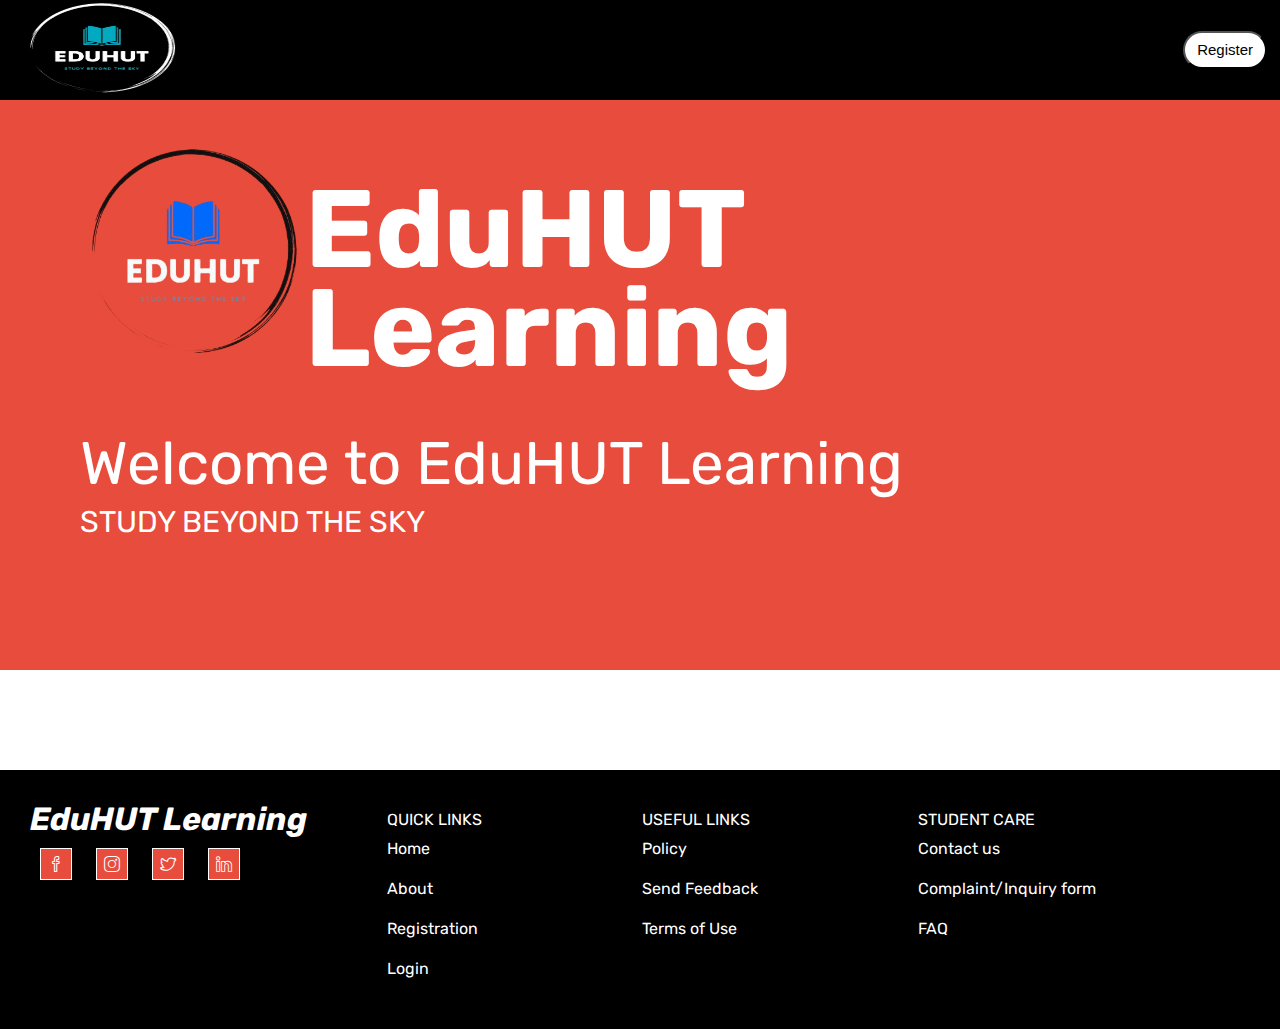
<file: index.html>
<!DOCTYPE html>
<html lang="en">

<head>
    <meta charset="UTF-8">
    <meta http-equiv="X-UA-Compatible" content="IE=edge">
    <meta name="viewport" content="width=device-width, initial-scale=1.0">
    <link rel="shortcut icon" type="x-icon" href="Logo.JPG">
    <title>EduHUT | Study Beyond The SKY</title>
    <link rel="stylesheet" type="text/css" href="style.css">
    <link rel="stylesheet" href="./assets/css/simple-line-icons.css">
    <link
        href="https://fonts.googleapis.com/css2?family=Lato:ital,wght@1,300&family=Roboto+Condensed:wght@300&family=Rubik&display=swap"
        rel="stylesheet">
</head>

<body>
    <div class="container">
        <header>
            <div class="header-left">
                <img src="Logo.JPG" alt="logos">
            </div>
            <div class="header-right">
                <button><a href="registration.html">Register</a></button>
            </div>
        </header>

        <div class="inner-container">
            <section class="main-section">
                <div class="section-inner-img">
                    <img src="Logo1.JPG" alt="logos">
                </div>
                <div class="heading">
                    <h1>EduHUT</h1>
                    <h1>Learning</h1>
                </div>
            </section>

            <section class="main-sub-section">
                <p class="para-1">Welcome to EduHUT Learning</p>
                <p class="para-2">Study Beyond The SKY</p>
            </section>
        </div>
        <div class="blank"></div>

        <footer>
            <div class="footer">
                <div class="div-1">
                    <h1><em>EduHUT Learning</em></h1>
                    <div class="icon">
                        <i class="icon-social-facebook"></i>
                        <a href=""></a>
                        <i class="icon-social-instagram"></i>
                        <a href="#"></a>
                        <i class="icon-social-twitter"></i>
                        <a href="#"></a>
                        <i class="icon-social-linkedin"></i>
                        <a href="#"></a>
                    </div>
                </div>

                <div class="footer-ql">
                    <p>QUICK LINKS</p>
                    <a href="home.html">Home</a>
                    <br>
                    <a href="about.html">About</a>
                    <br>
                    <a href="registration.html">Registration</a>
                    <br>
                    <a href="login.html">Login</a>
                    <br>
                </div>

                <div class="footer-ul">
                    <p>USEFUL LINKS</p>
                    <a href="#">Policy</a>
                    <br>
                    <a href="#">Send Feedback</a>
                    <br>
                    <a href="#">Terms of Use</a>
                </div>

                <div class="footer-care">
                    <p>STUDENT CARE</p>
                    <a href="#">Contact us</a>
                    <br>
                    <a href="#">Complaint/Inquiry form</a>
                    <br>
                    <a href="#">FAQ</a>
                    <br>
                </div>
            </div>
        </footer>
    </div>
</body>

</html>
</file>
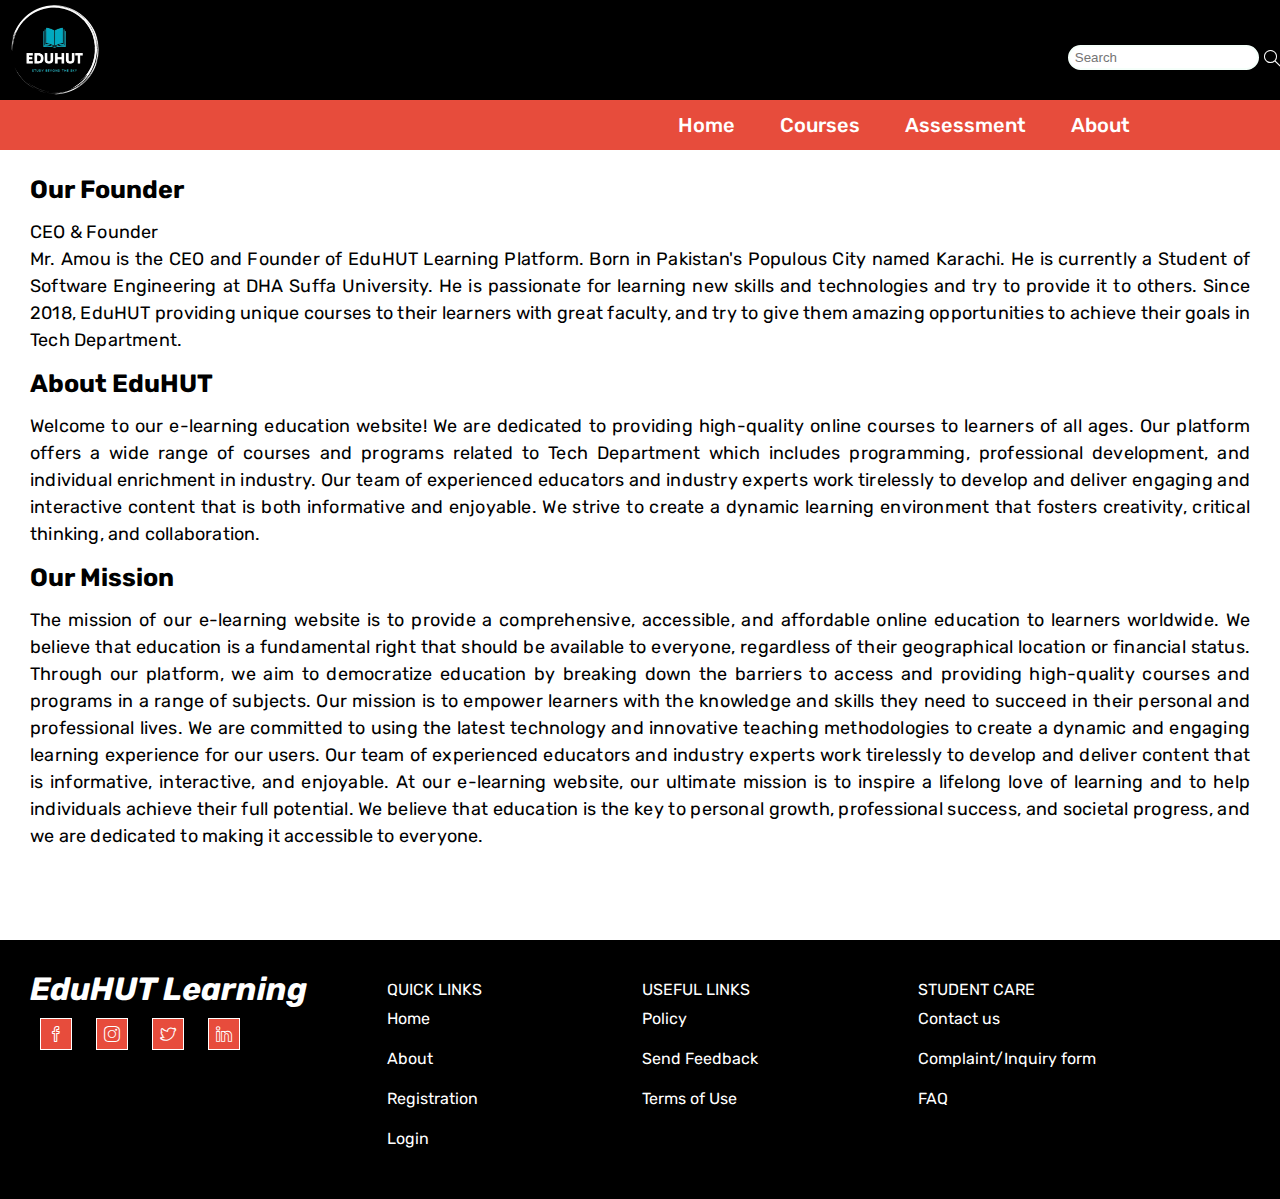
<file: about.html>
<!DOCTYPE html>
<html lang="en">

<head>
    <meta charset="UTF-8">
    <meta http-equiv="X-UA-Compatible" content="IE=edge">
    <meta name="viewport" content="width=device-width, initial-scale=1.0">
    <link rel="shortcut icon" type="x-icon" href="Logo.JPG">
    <title>About | EduHUT</title>
    <link rel="stylesheet" type="text/css" href="about.css">
    <link rel="stylesheet" href="./assets/css/simple-line-icons.css">
    <link
        href="https://fonts.googleapis.com/css2?family=Lato:ital,wght@1,300&family=Roboto+Condensed:wght@300&family=Rubik&display=swap"
        rel="stylesheet">
</head>

<body>
    <header>
        <img src="Logo.JPG" alt="Logo" width="180px" height="100px">
        <input type="text" placeholder="Search">
        <i class="icon-magnifier"></i>
    </header>

    <nav>
        <ul>
            <li>
                <a href="home.html">Home</a>
            </li>
            <li>
                <a href="home.html">Courses</a>
            </li>
            <li>
                <a href="assessment.html">Assessment</a>
            </li>
            <li>
                <a href="about.html">About</a>
            </li>
        </ul>
    </nav>

    <main>
        <div class="about">
            <h3 class="heading">Our Founder</h3>
            <p class="para">CEO & Founder <br> Mr. Amou is the CEO and Founder of EduHUT Learning Platform. Born in
                Pakistan's Populous City named Karachi. He is currently a Student of Software Engineering at DHA Suffa
                University. He is passionate for learning new skills and technologies and try to provide it to others.
                Since 2018, EduHUT providing unique courses to their learners with great faculty, and try to give them
                amazing opportunities to achieve their goals in Tech Department.</p>
            <h3 class="heading">About EduHUT</h3>
            <p class="para">
                Welcome to our e-learning education website! We are dedicated to providing high-quality online courses
                to learners of all ages. Our platform offers a wide range of courses and programs related to Tech
                Department which includes programming, professional development, and individual enrichment in industry.

                Our team of experienced educators and industry experts work tirelessly to develop and deliver engaging
                and interactive content that is both informative and enjoyable. We strive to create a dynamic learning
                environment that fosters creativity, critical thinking, and collaboration.
            </p>

            <h3 class="heading">Our Mission</h3>
            <p class="para">The mission of our e-learning website is to provide a comprehensive, accessible, and
                affordable online education to learners worldwide. We believe that education is a fundamental right that
                should be available to everyone, regardless of their geographical location or financial status.

                Through our platform, we aim to democratize education by breaking down the barriers to access and
                providing high-quality courses and programs in a range of subjects. Our mission is to empower learners
                with the knowledge and skills they need to succeed in their personal and professional lives.

                We are committed to using the latest technology and innovative teaching methodologies to create a
                dynamic and engaging learning experience for our users. Our team of experienced educators and industry
                experts work tirelessly to develop and deliver content that is informative, interactive, and enjoyable.

                At our e-learning website, our ultimate mission is to inspire a lifelong love of learning and to help
                individuals achieve their full potential. We believe that education is the key to personal growth,
                professional success, and societal progress, and we are dedicated to making it accessible to everyone.
            </p>
        </div>
    </main>

    </div>
    <div class="blank"></div>

    <footer>
        <div class="footer">
            <div class="div-1">
                <h1><em>EduHUT Learning</em></h1>
                <div class="icon">
                    <i class="icon-social-facebook"></i>
                    <a href=""></a>
                    <i class="icon-social-instagram"></i>
                    <a href="#"></a>
                    <i class="icon-social-twitter"></i>
                    <a href="#"></a>
                    <i class="icon-social-linkedin"></i>
                    <a href="#"></a>
                </div>
            </div>

            <div class="footer-ql">
                <p>QUICK LINKS</p>
                <a href="home.html">Home</a>
                <br>
                <a href="about.html">About</a>
                <br>
                <a href="registration.html">Registration</a>
                <br>
                <a href="login.html">Login</a>
                <br>
            </div>

            <div class="footer-ul">
                <p>USEFUL LINKS</p>
                <a href="#">Policy</a>
                <br>
                <a href="#">Send Feedback</a>
                <br>
                <a href="#">Terms of Use</a>
            </div>

            <div class="footer-care">
                <p>STUDENT CARE</p>
                <a href="#">Contact us</a>
                <br>
                <a href="#">Complaint/Inquiry form</a>
                <br>
                <a href="#">FAQ</a>
                <br>
            </div>
        </div>
    </footer>
</body>

</html>
</file>
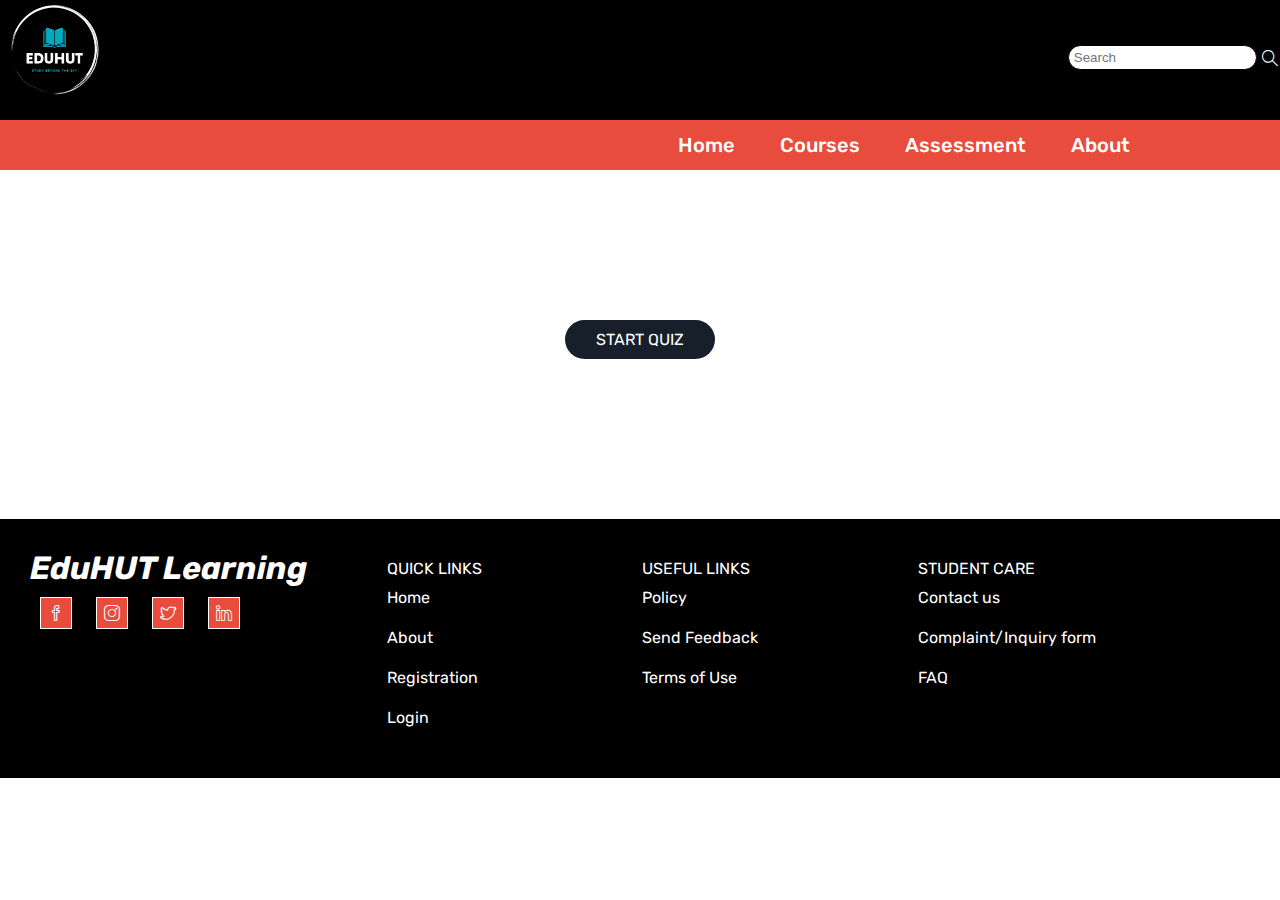
<file: assessment.html>
<!DOCTYPE html>
<html lang="en">

<head>
    <meta charset="UTF-8">
    <meta http-equiv="X-UA-Compatible" content="IE=edge">
    <meta name="viewport" content="width=device-width, initial-scale=1.0">
    <link rel="shortcut icon" type="x-icon" href="Logo.JPG">
    <title>Assessment | EduHUT</title>
    <link rel="stylesheet" type="text/css" href="assessment.css">
    <link rel="stylesheet" href="./assets/css/simple-line-icons.css">
    <link
        href="https://fonts.googleapis.com/css2?family=Lato:ital,wght@1,300&family=Roboto+Condensed:wght@300&family=Rubik&display=swap"
        rel="stylesheet">
</head>

<body>
    <header>
        <img src="Logo.JPG" alt="Logo" width="180px" height="100px">
        <input type="text" placeholder="Search">
        <i class="icon-magnifier"></i>
    </header>

    <nav>
        <ul>
            <li>
                <a href="home.html">Home</a>
            </li>
            <li>
                <a href="home.html">Courses</a>
            </li>
            <li>
                <a href="assessment.html">Assessment</a>
            </li>
            <li>
                <a href="about.html">About</a>
            </li>
        </ul>
    </nav>

    <div id="assessment">
        <div id="start">Start Quiz</div>

        <div id="guidelines">
            <h2 id="rules-heading">Rules and Regulations</h2>
            <p class="rules">1. You have to answer 10 questions.</p>
            <p class="rules">2. Each question carry 1 mark.</p>
            <p class="rules">3. Once you select your answer it can't be undone.</p>
            <p class="rules">4. You will get points on the basis of your answers.</p>
            <p class="rules">5. You can't exit from the quiz while you are playing.</p>

            <button id="attempt">Attempt Quiz</button>
        </div>

        <div id="quiz">
            <div id="header">
                <h6>EduHUT Learning Quiz</h6>
            </div>

            <h2 class="question">Question</h2>
            <input type="radio" name="answer" id="ans1" class="answer">
            <label for="ans1" id="option1">Option 1</label><br>


            <input type="radio" name="answer" id="ans2" class="answer">
            <label for="ans2" id="option2">Option 2</label><br>

            <input type="radio" name="answer" id="ans3" class="answer">
            <label for="ans3" id="option3">Option 3</label><br>

            <input type="radio" name="answer" id="ans4" class="answer">
            <label for="ans4" id="option4">Option 4</label><br>

            <button id="next">Next</button>
        </div>

        <div id="res">
            <div id="showScore" class="scoreArea"></div>
            <button id="playagain">Play Again</button>
        </div>
    </div>

    </div>
    <div class="blank"></div>

    <footer>
        <div class="footer">
            <div class="div-1">
                <h1><em>EduHUT Learning</em></h1>
                <div class="icon">
                    <i class="icon-social-facebook"></i>
                    <a href=""></a>
                    <i class="icon-social-instagram"></i>
                    <a href="#"></a>
                    <i class="icon-social-twitter"></i>
                    <a href="#"></a>
                    <i class="icon-social-linkedin"></i>
                    <a href="#"></a>
                </div>
            </div>

            <div class="footer-ql">
                <p>QUICK LINKS</p>
                <a href="home.html">Home</a>
                <br>
                <a href="about.html">About</a>
                <br>
                <a href="registration.html">Registration</a>
                <br>
                <a href="login.html">Login</a>
                <br>
            </div>

            <div class="footer-ul">
                <p>USEFUL LINKS</p>
                <a href="#">Policy</a>
                <br>
                <a href="#">Send Feedback</a>
                <br>
                <a href="#">Terms of Use</a>
            </div>

            <div class="footer-care">
                <p>STUDENT CARE</p>
                <a href="#">Contact us</a>
                <br>
                <a href="#">Complaint/Inquiry form</a>
                <br>
                <a href="#">FAQ</a>
                <br>
            </div>
        </div>
    </footer>
</body>
<script src="script.js"></script>

</html>
</file>
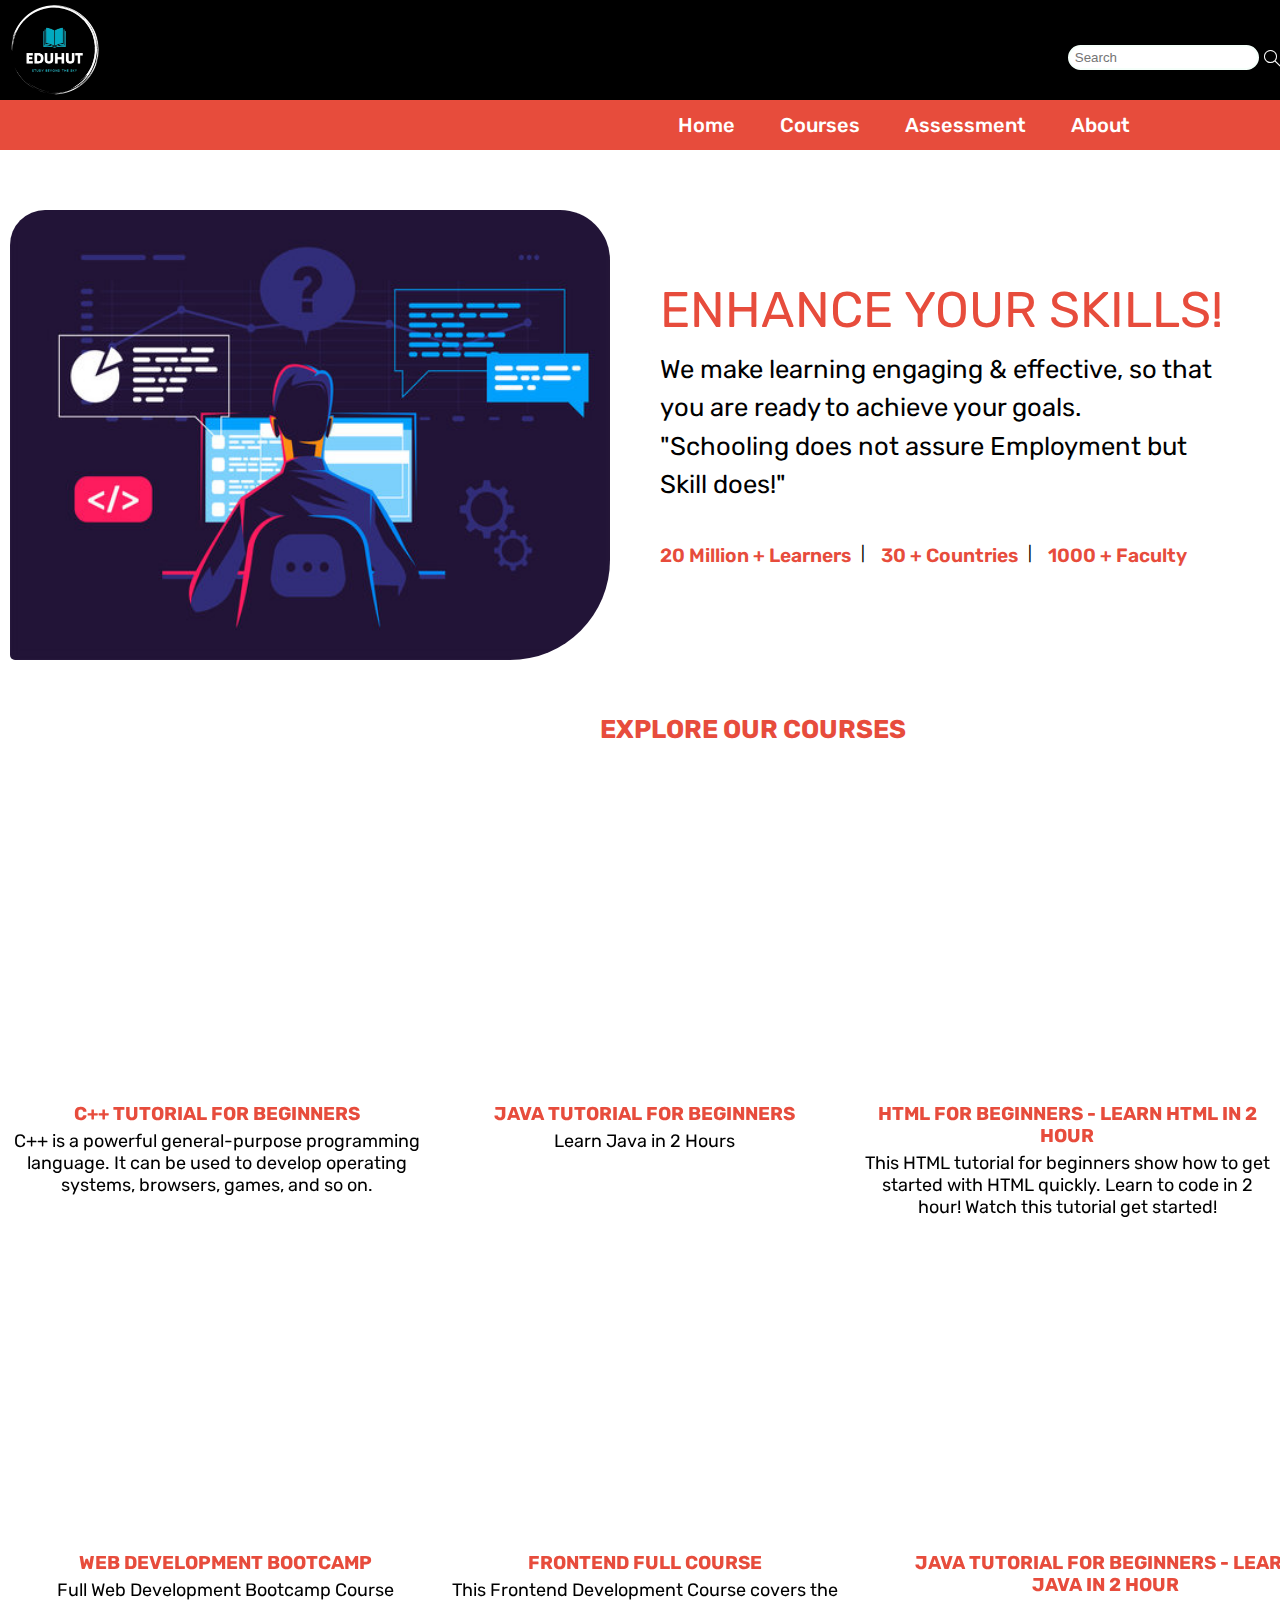
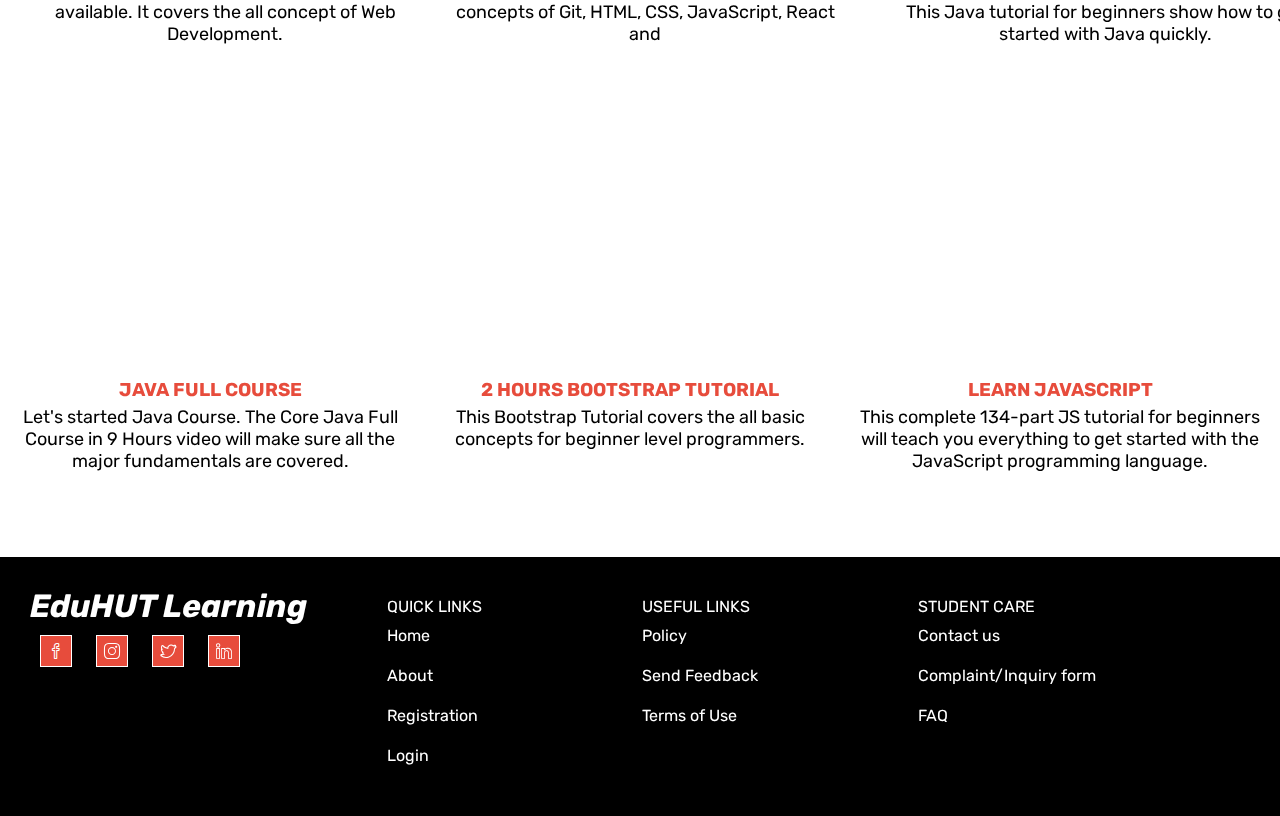
<file: home.html>
<!DOCTYPE html>
<html lang="en">

<head>
    <meta charset="UTF-8">
    <meta http-equiv="X-UA-Compatible" content="IE=edge">
    <meta name="viewport" content="width=device-width, initial-scale=1.0">
    <link rel="shortcut icon" type="x-icon" href="Logo.JPG">
    <title>Home | EduHUT</title>
    <link rel="stylesheet" type="text/css" href="home.css">
    <link rel="stylesheet" href="./assets/css/simple-line-icons.css">
    <link
        href="https://fonts.googleapis.com/css2?family=Lato:ital,wght@1,300&family=Roboto+Condensed:wght@300&family=Rubik&display=swap"
        rel="stylesheet">
</head>

<body>
    <header>
        <img src="Logo.JPG" alt="Logo" width="180px" height="100px">
        <input type="text" placeholder="Search">
        <i class="icon-magnifier"></i>
    </header>

    <nav>
        <ul>
            <li>
                <a href="home.html">Home</a>
            </li>
            <li>
                <a href="home.html">Courses</a>
            </li>
            <li>
                <a href="assessment.html">Assessment</a>
            </li>
            <li>
                <a href="about.html">About</a>
            </li>
        </ul>
    </nav>

    <main>
        <div id="div1">
            <div id="col-left">
                <img src="study.JPG" alt="study" width="600px" height="450px">
            </div>
            <div id="col-right">
                <p id="line">Enhance Your Skills!</p>
                <p id="para">We make learning engaging & effective, so that you are ready to achieve your goals. <br>
                    "Schooling does not assure Employment but Skill does!"
                </p>
                <div id="feature-data">
                    <p class="featured">20 Million + Learners</p>
                    <p style="padding: 0 10px;">|</p>
                    <p class="featured" style="padding-left: 6px;">30 + Countries</p>
                    <p style="padding: 0 10px;">|</p>
                    <p class="featured" style="padding-left: 6px;">1000 + Faculty</p>
                </div>
            </div>
        </div>

        <p id="course-heading">Explore our Courses</p>

        <div class="row">
            <article class="col">
                <a href="#">
                    <iframe width="400" height="300" src="https://www.youtube.com/embed/vLnPwxZdW4Y"
                        title="YouTube video player" frameborder="0"
                        allow="accelerometer; autoplay; clipboard-write; encrypted-media; gyroscope; picture-in-picture; web-share"
                        allowfullscreen></iframe>

                </a>
                <h3>
                    <a href="#">C++ Tutorial for Beginners</a>
                </h3>
                <p>C++ is a powerful general-purpose programming language. It can be used to develop operating systems,
                    browsers, games, and so on.</p>
            </article>
            <article class="col">
                <a href="#">
                    <iframe width="400" height="300" src="https://www.youtube.com/embed/UmnCZ7-9yDY"
                        title="YouTube video player" frameborder="0"
                        allow="accelerometer; autoplay; clipboard-write; encrypted-media; gyroscope; picture-in-picture; web-share"
                        allowfullscreen></iframe>
                </a>
                <h3>
                    <a href="#">Java Tutorial for Beginners</a>
                </h3>
                <p>Learn Java in 2 Hours
                </p>
            </article>

            <article class="col">
                <a href="#">
                    <iframe width="400" height="300" src="https://www.youtube.com/embed/HcOc7P5BMi4"
                        title="YouTube video player" frameborder="0"
                        allow="accelerometer; autoplay; clipboard-write; encrypted-media; gyroscope; picture-in-picture; web-share"
                        allowfullscreen></iframe>

                </a>
                <h3>
                    <a href="#">HTML for Beginners - Learn HTML in 2 Hour</a>
                </h3>
                <p>This HTML tutorial for beginners show how to get started with HTML quickly. Learn to code in 2 hour!
                    Watch this tutorial get started! </p>
            </article>
        </div>

        <div class="row">
            <article class="col" style="margin-left: 15px;">
                <a href="#">
                    <iframe width="400" height="300" src="https://www.youtube.com/embed/zJSY8tbf_ys"
                        title="YouTube video player" frameborder="0"
                        allow="accelerometer; autoplay; clipboard-write; encrypted-media; gyroscope; picture-in-picture; web-share"
                        allowfullscreen></iframe>

                </a>
                <h3>
                    <a href="#">Web Development Bootcamp</a>
                </h3>
                <p>Full Web Development Bootcamp Course available. It covers the all concept of Web Development.</p>
            </article>
            <article class="col" style="margin-right: 40px;">
                <a href="#">
                    <iframe width="400" height="300" src="https://www.youtube.com/embed/Q8NPQ2RgWyg"
                        title="YouTube video player" frameborder="0"
                        allow="accelerometer; autoplay; clipboard-write; encrypted-media; gyroscope; picture-in-picture; web-share"
                        allowfullscreen></iframe>
                </a>
                <h3>
                    <a href="#">Frontend Full Course</a>
                </h3>
                <p>This Frontend Development Course covers the concepts of Git, HTML, CSS, JavaScript, React and
                </p>
            </article>

            <article class="col" style="margin-right: 65px;">
                <a href="#">
                    <iframe width="400" height="300" src="https://www.youtube.com/embed/eIrMbAQSU34"
                        title="YouTube video player" frameborder="0"
                        allow="accelerometer; autoplay; clipboard-write; encrypted-media; gyroscope; picture-in-picture; web-share"
                        allowfullscreen></iframe>

                </a>
                <h3>
                    <a href="#">Java Tutorial for Beginners - Learn Java in 2 Hour</a>
                </h3>
                <p>This Java tutorial for beginners show how to get started with Java quickly.</p>
            </article>
        </div>

        <div class="row">
            <article class="col">
                <a href="#">
                    <iframe width="400" height="300" src="https://www.youtube.com/embed/grEKMHGYyns"
                        title="YouTube video player" frameborder="0"
                        allow="accelerometer; autoplay; clipboard-write; encrypted-media; gyroscope; picture-in-picture; web-share"
                        allowfullscreen></iframe>

                </a>
                <h3>
                    <a href="#">Java Full Course</a>
                </h3>
                <p>Let's started Java Course. The Core Java Full Course in 9 Hours video will make sure all the major
                    fundamentals are covered.</p>
            </article>
            <article class="col">
                <a href="#">
                    <iframe width="400" height="300" src="https://www.youtube.com/embed/vpAJ0s5S2t0"
                        title="YouTube video player" frameborder="0"
                        allow="accelerometer; autoplay; clipboard-write; encrypted-media; gyroscope; picture-in-picture; web-share"
                        allowfullscreen></iframe>
                </a>
                <h3>
                    <a href="#">2 Hours BootStrap Tutorial</a>
                </h3>
                <p>This Bootstrap Tutorial covers the all basic concepts for beginner level programmers.</p>
            </article>

            <article class="col">
                <a href="#">
                    <iframe width="400" height="300" src="https://www.youtube.com/embed/PkZNo7MFNFg"
                        title="YouTube video player" frameborder="0"
                        allow="accelerometer; autoplay; clipboard-write; encrypted-media; gyroscope; picture-in-picture; web-share"
                        allowfullscreen></iframe>

                </a>
                <h3>
                    <a href="#">Learn JavaScript</a>
                </h3>
                <p>This complete 134-part JS tutorial for beginners will teach you everything to get started with the
                    JavaScript programming language.
                </p>
            </article>
        </div>
    </main>

    </div>
    <div class="blank"></div>

    <footer>
        <div class="footer">
            <div class="div-1">
                <h1><em>EduHUT Learning</em></h1>
                <div class="icon">
                    <i class="icon-social-facebook"></i>
                    <a href=""></a>
                    <i class="icon-social-instagram"></i>
                    <a href="#"></a>
                    <i class="icon-social-twitter"></i>
                    <a href="#"></a>
                    <i class="icon-social-linkedin"></i>
                    <a href="#"></a>
                </div>
            </div>

            <div class="footer-ql">
                <p>QUICK LINKS</p>
                <a href="home.html">Home</a>
                <br>
                <a href="about.html">About</a>
                <br>
                <a href="registration.html">Registration</a>
                <br>
                <a href="login.html">Login</a>
                <br>
            </div>

            <div class="footer-ul">
                <p>USEFUL LINKS</p>
                <a href="#">Policy</a>
                <br>
                <a href="#">Send Feedback</a>
                <br>
                <a href="#">Terms of Use</a>
            </div>

            <div class="footer-care">
                <p>STUDENT CARE</p>
                <a href="#">Contact us</a>
                <br>
                <a href="#">Complaint/Inquiry form</a>
                <br>
                <a href="#">FAQ</a>
                <br>
            </div>
        </div>
    </footer>
</body>

</html>
</file>
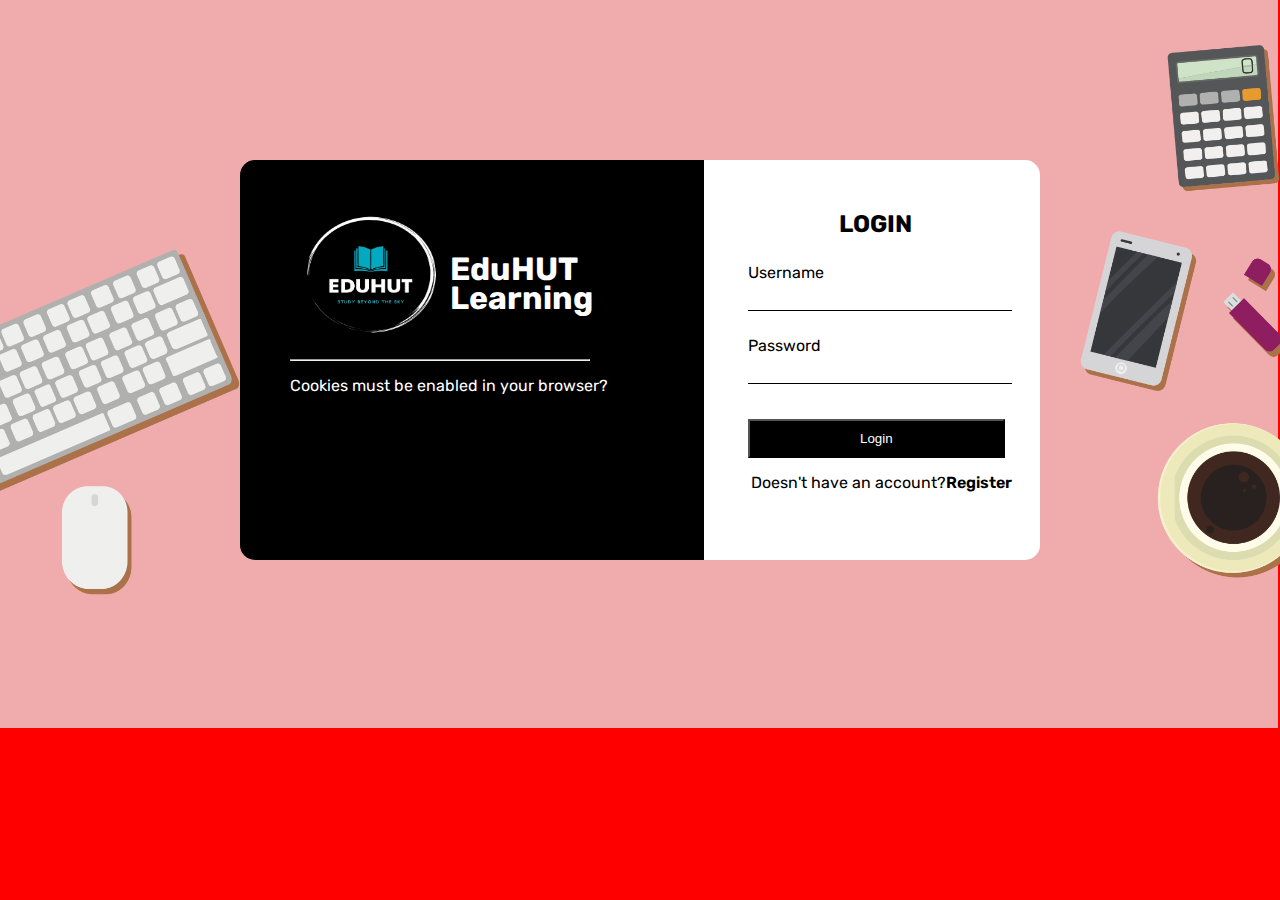
<file: login.html>
<!DOCTYPE html>
<html lang="en">

<head>
    <meta charset="UTF-8">
    <meta http-equiv="X-UA-Compatible" content="IE=edge">
    <meta name="viewport" content="width=device-width, initial-scale=1.0">
    <link rel="shortcut icon" type="x-icon" href="Logo.JPG">
    <title>EduHUT | Login</title>
    <link rel="stylesheet" type="text/css" href="login.css">
    <link
        href="https://fonts.googleapis.com/css2?family=Lato:ital,wght@1,300&family=Roboto+Condensed:wght@300&family=Rubik&display=swap"
        rel="stylesheet">
</head>

<body>
    <div id="container">
        <div id="left-container">
            <section>
                <div>
                    <img src="Logo.JPG" alt="Logo" width="160px" height="130px">
                </div>
                <div id="web-name">
                    <h1>EduHUT</h1>
                    <h1>Learning</h1>
                </div>
            </section>
            <hr>

            <p>Cookies must be enabled in your browser?</p>
        </div>

        <div id="container2">
            <h2 class="login-heading">Login</h2>

            <form>

                <div class="login-user-box">
                    <label>Username</label><br>
                    <input type="text" name="" required=""><br>
                </div>

                <div class="login-user-box">
                    <label>Password</label><br>
                    <input type="password" name="" required=""><br>
                </div>

                <button><a href="home.html">Login</a></button>

                <div id="sub-div">
                    <p>Doesn't have an account?</p>
                    <a href="registration.html"> Register</a>
                </div>
            </form>
        </div>
    </div>

</body>

</html>
</file>
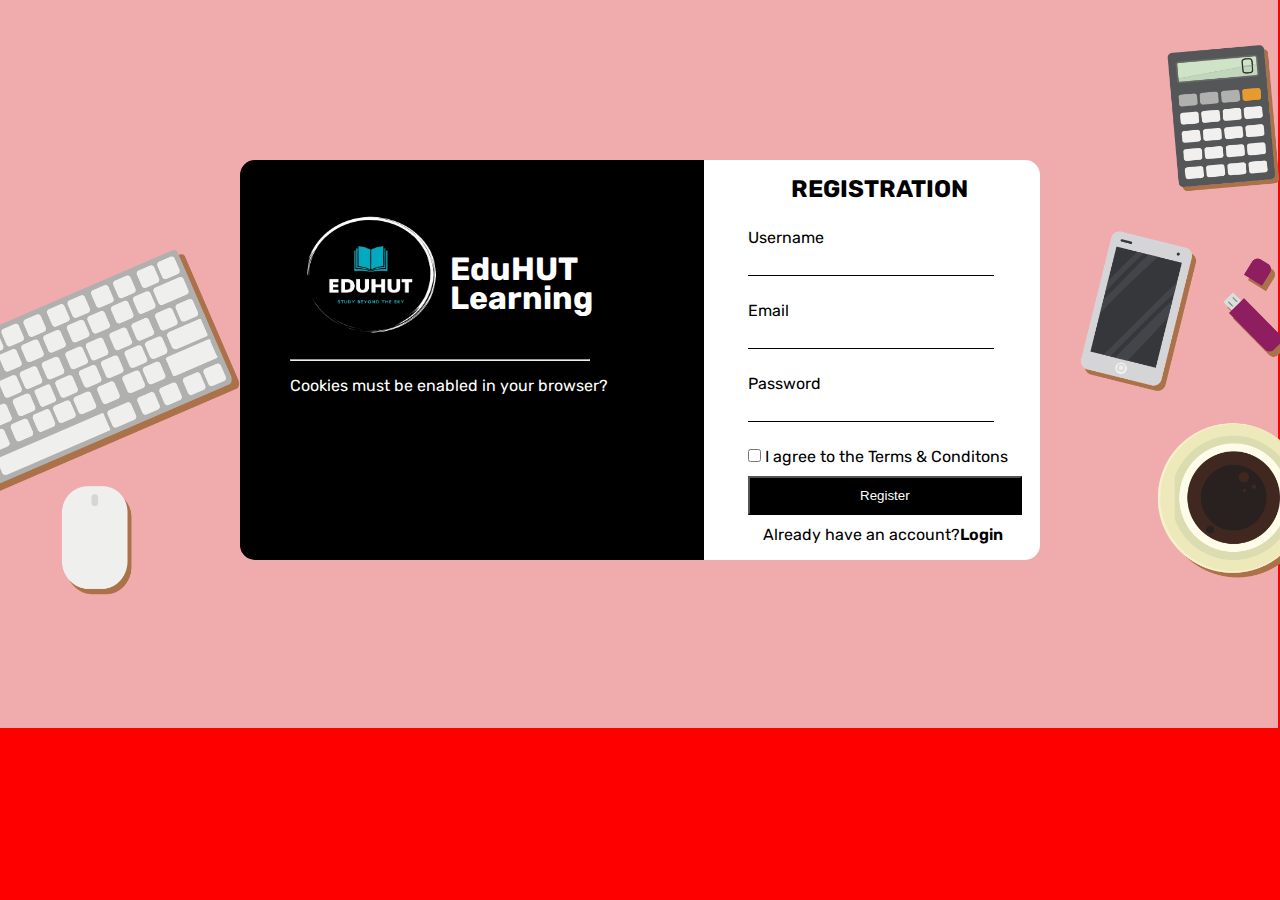
<file: registration.html>
<!DOCTYPE html>
<html lang="en">

<head>
    <meta charset="UTF-8">
    <meta http-equiv="X-UA-Compatible" content="IE=edge">
    <meta name="viewport" content="width=device-width, initial-scale=1.0">
    <link rel="shortcut icon" type="x-icon" href="Logo.JPG">
    <title>EduHUT | Registration</title>
    <link rel="stylesheet" type="text/css" href="registration.css">
    <link
        href="https://fonts.googleapis.com/css2?family=Lato:ital,wght@1,300&family=Roboto+Condensed:wght@300&family=Rubik&display=swap"
        rel="stylesheet">
</head>

<body>
    <div id="container">
        <div id="left-container">
            <section>
                <div>
                    <img src="Logo.JPG" alt="Logo" width="160px" height="130px">
                </div>
                <div id="web-name">
                    <h1>EduHUT</h1>
                    <h1>Learning</h1>
                </div>
            </section>
            <hr>

            <p>Cookies must be enabled in your browser?</p>
        </div>

        <div id="container2">
            <h2 class="reg-heading">Registration</h2>

            <form id="form">

                <div class="reg-user-box">
                    <label>Username</label><br>
                    <input type="text" name="" required=""><br>
                </div>

                <div class="reg-user-box">
                    <label for="Email">Email</label><br>
                    <input type="email" id="Email" name="" required=""><br>
                </div>

                <div class="reg-user-box">
                    <label for="Pass">Password</label><br>
                    <input type="password" id="Pass" name="" required=""><br>
                </div>

                <input type="checkbox" id="agree" required="" name="T&C">
                <label for="agree">I agree to the Terms & Conditons</label><br>

                <button id="register" class="reg-btn">Register</button>

                <div id="sub-div">
                    <p>Already have an account?</p>
                    <a href="login.html"> Login</a>
                </div>
            </form>
        </div>
    </div>

    <div id="subcontainer">
        <p>Your Registration has successfully completed!</p>
        <button id="okbtn">OK</button>
    </div>
</body>
<script>
    let register = document.querySelector("#register");
    let okbtn = document.querySelector("#okbtn");

    register.addEventListener("click", () => {
        container.style.display = "none";
        subcontainer.style.display = "block";
    });

    okbtn.addEventListener("click", () => {
        subcontainer.style.display = "none";
        container.style.display = "flex";
    });
</script>

</html>
</file>
<file: style.css>
* {
	margin: 0;
	padding: 0;
	box-sizing: border-box;
	scroll-behavior: smooth;
}

body {
	width: 100%;
	font-family: 'Lato', sans-serif;
	font-family: 'Roboto Condensed', sans-serif;
	font-family: 'Rubik', sans-serif;
}

header {
	width: 100%;
	max-height: 100px;
	background-color: black;
	display: flex;
	justify-content: space-between;
	align-items: center;
	padding: 5px;
	position: fixed;
	top: 0;
}

.header-left img {
	width: 180px;
	height: 100px;
	margin: 6px;
}

.header-right button {
	border-radius: 20px;
	margin: 8px;
	font-weight: 400;
	background-color: white;
	cursor: pointer;
	text-align: center;
	vertical-align: middle;
	display: inline-block;
	padding: 0.375rem 0.75rem;
	font-size: .9375rem;
	line-height: 1.5;
}

.header-right button:hover {
	background-color: #E74C3C;
	color: white;
}

.header-right button a {
	text-decoration: none;
	color: black;
}

.inner-container {
	width: 100%;
	padding: 80px;
	background-color: #E74C3C;
	max-height: auto;
}

.inner-container .main-section {
	max-width: 960px;
	display: flex;
	margin-top: 60px;
}

.section-inner-img img {
	width: 225px;
	height: 225px;
	background-color: #E74C3C;
	border-radius: 20px;
}

.main-section .heading {
	line-height: 0.9;
	color: #fff;
	font-weight: 700;
	font-size: 55px;
	user-select: none;
	margin-top: 40px;
}

.inner-container .main-sub-section {
	max-width: 960px;
	margin: 50px 0;
	user-select: none;
}

.inner-container .main-sub-section .para-1 {
	font-size: 60px;
	color: #fff;
	user-select: none;
}

.inner-container .main-sub-section .para-2 {
	text-transform: uppercase;
	color: #fff;
	font-size: 30px;
	padding-top: 5px;
	user-select: none;
}

.blank {
	background-color: white;
	width: 100%;
	height: 100px;
}

.footer {
	max-width: 100%;
	background-color: black;
	padding: 30px;
	display: flex;
}

.footer h1 {
	color: white;
}

.footer p {
	color: white;
}

.icon i {
	display: inline-block;
	margin: 10px 10px;
	position: relative;
	border: 1px solid white;
	border-collapse: collapse;
	padding: 7px;
	color: white;
	background-color: #E74C3C;
	cursor: pointer;
}

.footer-ql {
	float: left;
	align-items: center;
	margin: 10px 80px;
}

.footer-ql a {
	line-height: 2.5;
	color: white;
	text-decoration: none;
}

.footer-ul {
	float: left;
	align-items: center;
	margin: 10px 80px;
}

.footer-ul a {
	line-height: 2.5;
	color: white;
	text-decoration: none;
}

.footer-care {
	float: left;
	align-items: center;
	margin: 10px 80px;
}

.footer-care a {
	line-height: 2.5;
	color: white;
	text-decoration: none;
}
</file>
<file: assets/css/simple-line-icons.css>
@font-face {
  font-family: 'simple-line-icons';
  src: url('../fonts/Simple-Line-Icons.eot?v=2.4.0');
  src: url('../fonts/Simple-Line-Icons.eot?v=2.4.0#iefix') format('embedded-opentype'), url('../fonts/Simple-Line-Icons.woff2?v=2.4.0') format('woff2'), url('../fonts/Simple-Line-Icons.ttf?v=2.4.0') format('truetype'), url('../fonts/Simple-Line-Icons.woff?v=2.4.0') format('woff'), url('../fonts/Simple-Line-Icons.svg?v=2.4.0#simple-line-icons') format('svg');
  font-weight: normal;
  font-style: normal;
}
/*
 Use the following CSS code if you want to have a class per icon.
 Instead of a list of all class selectors, you can use the generic [class*="icon-"] selector, but it's slower:
*/
.icon-user,
.icon-people,
.icon-user-female,
.icon-user-follow,
.icon-user-following,
.icon-user-unfollow,
.icon-login,
.icon-logout,
.icon-emotsmile,
.icon-phone,
.icon-call-end,
.icon-call-in,
.icon-call-out,
.icon-map,
.icon-location-pin,
.icon-direction,
.icon-directions,
.icon-compass,
.icon-layers,
.icon-menu,
.icon-list,
.icon-options-vertical,
.icon-options,
.icon-arrow-down,
.icon-arrow-left,
.icon-arrow-right,
.icon-arrow-up,
.icon-arrow-up-circle,
.icon-arrow-left-circle,
.icon-arrow-right-circle,
.icon-arrow-down-circle,
.icon-check,
.icon-clock,
.icon-plus,
.icon-minus,
.icon-close,
.icon-event,
.icon-exclamation,
.icon-organization,
.icon-trophy,
.icon-screen-smartphone,
.icon-screen-desktop,
.icon-plane,
.icon-notebook,
.icon-mustache,
.icon-mouse,
.icon-magnet,
.icon-energy,
.icon-disc,
.icon-cursor,
.icon-cursor-move,
.icon-crop,
.icon-chemistry,
.icon-speedometer,
.icon-shield,
.icon-screen-tablet,
.icon-magic-wand,
.icon-hourglass,
.icon-graduation,
.icon-ghost,
.icon-game-controller,
.icon-fire,
.icon-eyeglass,
.icon-envelope-open,
.icon-envelope-letter,
.icon-bell,
.icon-badge,
.icon-anchor,
.icon-wallet,
.icon-vector,
.icon-speech,
.icon-puzzle,
.icon-printer,
.icon-present,
.icon-playlist,
.icon-pin,
.icon-picture,
.icon-handbag,
.icon-globe-alt,
.icon-globe,
.icon-folder-alt,
.icon-folder,
.icon-film,
.icon-feed,
.icon-drop,
.icon-drawer,
.icon-docs,
.icon-doc,
.icon-diamond,
.icon-cup,
.icon-calculator,
.icon-bubbles,
.icon-briefcase,
.icon-book-open,
.icon-basket-loaded,
.icon-basket,
.icon-bag,
.icon-action-undo,
.icon-action-redo,
.icon-wrench,
.icon-umbrella,
.icon-trash,
.icon-tag,
.icon-support,
.icon-frame,
.icon-size-fullscreen,
.icon-size-actual,
.icon-shuffle,
.icon-share-alt,
.icon-share,
.icon-rocket,
.icon-question,
.icon-pie-chart,
.icon-pencil,
.icon-note,
.icon-loop,
.icon-home,
.icon-grid,
.icon-graph,
.icon-microphone,
.icon-music-tone-alt,
.icon-music-tone,
.icon-earphones-alt,
.icon-earphones,
.icon-equalizer,
.icon-like,
.icon-dislike,
.icon-control-start,
.icon-control-rewind,
.icon-control-play,
.icon-control-pause,
.icon-control-forward,
.icon-control-end,
.icon-volume-1,
.icon-volume-2,
.icon-volume-off,
.icon-calendar,
.icon-bulb,
.icon-chart,
.icon-ban,
.icon-bubble,
.icon-camrecorder,
.icon-camera,
.icon-cloud-download,
.icon-cloud-upload,
.icon-envelope,
.icon-eye,
.icon-flag,
.icon-heart,
.icon-info,
.icon-key,
.icon-link,
.icon-lock,
.icon-lock-open,
.icon-magnifier,
.icon-magnifier-add,
.icon-magnifier-remove,
.icon-paper-clip,
.icon-paper-plane,
.icon-power,
.icon-refresh,
.icon-reload,
.icon-settings,
.icon-star,
.icon-symbol-female,
.icon-symbol-male,
.icon-target,
.icon-credit-card,
.icon-paypal,
.icon-social-tumblr,
.icon-social-twitter,
.icon-social-facebook,
.icon-social-instagram,
.icon-social-linkedin,
.icon-social-pinterest,
.icon-social-github,
.icon-social-google,
.icon-social-reddit,
.icon-social-skype,
.icon-social-dribbble,
.icon-social-behance,
.icon-social-foursqare,
.icon-social-soundcloud,
.icon-social-spotify,
.icon-social-stumbleupon,
.icon-social-youtube,
.icon-social-dropbox,
.icon-social-vkontakte,
.icon-social-steam {
  font-family: 'simple-line-icons';
  speak: none;
  font-style: normal;
  font-weight: normal;
  font-variant: normal;
  text-transform: none;
  line-height: 1;
  /* Better Font Rendering =========== */
  -webkit-font-smoothing: antialiased;
  -moz-osx-font-smoothing: grayscale;
}
.icon-user:before {
  content: "\e005";
}
.icon-people:before {
  content: "\e001";
}
.icon-user-female:before {
  content: "\e000";
}
.icon-user-follow:before {
  content: "\e002";
}
.icon-user-following:before {
  content: "\e003";
}
.icon-user-unfollow:before {
  content: "\e004";
}
.icon-login:before {
  content: "\e066";
}
.icon-logout:before {
  content: "\e065";
}
.icon-emotsmile:before {
  content: "\e021";
}
.icon-phone:before {
  content: "\e600";
}
.icon-call-end:before {
  content: "\e048";
}
.icon-call-in:before {
  content: "\e047";
}
.icon-call-out:before {
  content: "\e046";
}
.icon-map:before {
  content: "\e033";
}
.icon-location-pin:before {
  content: "\e096";
}
.icon-direction:before {
  content: "\e042";
}
.icon-directions:before {
  content: "\e041";
}
.icon-compass:before {
  content: "\e045";
}
.icon-layers:before {
  content: "\e034";
}
.icon-menu:before {
  content: "\e601";
}
.icon-list:before {
  content: "\e067";
}
.icon-options-vertical:before {
  content: "\e602";
}
.icon-options:before {
  content: "\e603";
}
.icon-arrow-down:before {
  content: "\e604";
}
.icon-arrow-left:before {
  content: "\e605";
}
.icon-arrow-right:before {
  content: "\e606";
}
.icon-arrow-up:before {
  content: "\e607";
}
.icon-arrow-up-circle:before {
  content: "\e078";
}
.icon-arrow-left-circle:before {
  content: "\e07a";
}
.icon-arrow-right-circle:before {
  content: "\e079";
}
.icon-arrow-down-circle:before {
  content: "\e07b";
}
.icon-check:before {
  content: "\e080";
}
.icon-clock:before {
  content: "\e081";
}
.icon-plus:before {
  content: "\e095";
}
.icon-minus:before {
  content: "\e615";
}
.icon-close:before {
  content: "\e082";
}
.icon-event:before {
  content: "\e619";
}
.icon-exclamation:before {
  content: "\e617";
}
.icon-organization:before {
  content: "\e616";
}
.icon-trophy:before {
  content: "\e006";
}
.icon-screen-smartphone:before {
  content: "\e010";
}
.icon-screen-desktop:before {
  content: "\e011";
}
.icon-plane:before {
  content: "\e012";
}
.icon-notebook:before {
  content: "\e013";
}
.icon-mustache:before {
  content: "\e014";
}
.icon-mouse:before {
  content: "\e015";
}
.icon-magnet:before {
  content: "\e016";
}
.icon-energy:before {
  content: "\e020";
}
.icon-disc:before {
  content: "\e022";
}
.icon-cursor:before {
  content: "\e06e";
}
.icon-cursor-move:before {
  content: "\e023";
}
.icon-crop:before {
  content: "\e024";
}
.icon-chemistry:before {
  content: "\e026";
}
.icon-speedometer:before {
  content: "\e007";
}
.icon-shield:before {
  content: "\e00e";
}
.icon-screen-tablet:before {
  content: "\e00f";
}
.icon-magic-wand:before {
  content: "\e017";
}
.icon-hourglass:before {
  content: "\e018";
}
.icon-graduation:before {
  content: "\e019";
}
.icon-ghost:before {
  content: "\e01a";
}
.icon-game-controller:before {
  content: "\e01b";
}
.icon-fire:before {
  content: "\e01c";
}
.icon-eyeglass:before {
  content: "\e01d";
}
.icon-envelope-open:before {
  content: "\e01e";
}
.icon-envelope-letter:before {
  content: "\e01f";
}
.icon-bell:before {
  content: "\e027";
}
.icon-badge:before {
  content: "\e028";
}
.icon-anchor:before {
  content: "\e029";
}
.icon-wallet:before {
  content: "\e02a";
}
.icon-vector:before {
  content: "\e02b";
}
.icon-speech:before {
  content: "\e02c";
}
.icon-puzzle:before {
  content: "\e02d";
}
.icon-printer:before {
  content: "\e02e";
}
.icon-present:before {
  content: "\e02f";
}
.icon-playlist:before {
  content: "\e030";
}
.icon-pin:before {
  content: "\e031";
}
.icon-picture:before {
  content: "\e032";
}
.icon-handbag:before {
  content: "\e035";
}
.icon-globe-alt:before {
  content: "\e036";
}
.icon-globe:before {
  content: "\e037";
}
.icon-folder-alt:before {
  content: "\e039";
}
.icon-folder:before {
  content: "\e089";
}
.icon-film:before {
  content: "\e03a";
}
.icon-feed:before {
  content: "\e03b";
}
.icon-drop:before {
  content: "\e03e";
}
.icon-drawer:before {
  content: "\e03f";
}
.icon-docs:before {
  content: "\e040";
}
.icon-doc:before {
  content: "\e085";
}
.icon-diamond:before {
  content: "\e043";
}
.icon-cup:before {
  content: "\e044";
}
.icon-calculator:before {
  content: "\e049";
}
.icon-bubbles:before {
  content: "\e04a";
}
.icon-briefcase:before {
  content: "\e04b";
}
.icon-book-open:before {
  content: "\e04c";
}
.icon-basket-loaded:before {
  content: "\e04d";
}
.icon-basket:before {
  content: "\e04e";
}
.icon-bag:before {
  content: "\e04f";
}
.icon-action-undo:before {
  content: "\e050";
}
.icon-action-redo:before {
  content: "\e051";
}
.icon-wrench:before {
  content: "\e052";
}
.icon-umbrella:before {
  content: "\e053";
}
.icon-trash:before {
  content: "\e054";
}
.icon-tag:before {
  content: "\e055";
}
.icon-support:before {
  content: "\e056";
}
.icon-frame:before {
  content: "\e038";
}
.icon-size-fullscreen:before {
  content: "\e057";
}
.icon-size-actual:before {
  content: "\e058";
}
.icon-shuffle:before {
  content: "\e059";
}
.icon-share-alt:before {
  content: "\e05a";
}
.icon-share:before {
  content: "\e05b";
}
.icon-rocket:before {
  content: "\e05c";
}
.icon-question:before {
  content: "\e05d";
}
.icon-pie-chart:before {
  content: "\e05e";
}
.icon-pencil:before {
  content: "\e05f";
}
.icon-note:before {
  content: "\e060";
}
.icon-loop:before {
  content: "\e064";
}
.icon-home:before {
  content: "\e069";
}
.icon-grid:before {
  content: "\e06a";
}
.icon-graph:before {
  content: "\e06b";
}
.icon-microphone:before {
  content: "\e063";
}
.icon-music-tone-alt:before {
  content: "\e061";
}
.icon-music-tone:before {
  content: "\e062";
}
.icon-earphones-alt:before {
  content: "\e03c";
}
.icon-earphones:before {
  content: "\e03d";
}
.icon-equalizer:before {
  content: "\e06c";
}
.icon-like:before {
  content: "\e068";
}
.icon-dislike:before {
  content: "\e06d";
}
.icon-control-start:before {
  content: "\e06f";
}
.icon-control-rewind:before {
  content: "\e070";
}
.icon-control-play:before {
  content: "\e071";
}
.icon-control-pause:before {
  content: "\e072";
}
.icon-control-forward:before {
  content: "\e073";
}
.icon-control-end:before {
  content: "\e074";
}
.icon-volume-1:before {
  content: "\e09f";
}
.icon-volume-2:before {
  content: "\e0a0";
}
.icon-volume-off:before {
  content: "\e0a1";
}
.icon-calendar:before {
  content: "\e075";
}
.icon-bulb:before {
  content: "\e076";
}
.icon-chart:before {
  content: "\e077";
}
.icon-ban:before {
  content: "\e07c";
}
.icon-bubble:before {
  content: "\e07d";
}
.icon-camrecorder:before {
  content: "\e07e";
}
.icon-camera:before {
  content: "\e07f";
}
.icon-cloud-download:before {
  content: "\e083";
}
.icon-cloud-upload:before {
  content: "\e084";
}
.icon-envelope:before {
  content: "\e086";
}
.icon-eye:before {
  content: "\e087";
}
.icon-flag:before {
  content: "\e088";
}
.icon-heart:before {
  content: "\e08a";
}
.icon-info:before {
  content: "\e08b";
}
.icon-key:before {
  content: "\e08c";
}
.icon-link:before {
  content: "\e08d";
}
.icon-lock:before {
  content: "\e08e";
}
.icon-lock-open:before {
  content: "\e08f";
}
.icon-magnifier:before {
  content: "\e090";
}
.icon-magnifier-add:before {
  content: "\e091";
}
.icon-magnifier-remove:before {
  content: "\e092";
}
.icon-paper-clip:before {
  content: "\e093";
}
.icon-paper-plane:before {
  content: "\e094";
}
.icon-power:before {
  content: "\e097";
}
.icon-refresh:before {
  content: "\e098";
}
.icon-reload:before {
  content: "\e099";
}
.icon-settings:before {
  content: "\e09a";
}
.icon-star:before {
  content: "\e09b";
}
.icon-symbol-female:before {
  content: "\e09c";
}
.icon-symbol-male:before {
  content: "\e09d";
}
.icon-target:before {
  content: "\e09e";
}
.icon-credit-card:before {
  content: "\e025";
}
.icon-paypal:before {
  content: "\e608";
}
.icon-social-tumblr:before {
  content: "\e00a";
}
.icon-social-twitter:before {
  content: "\e009";
}
.icon-social-facebook:before {
  content: "\e00b";
}
.icon-social-instagram:before {
  content: "\e609";
}
.icon-social-linkedin:before {
  content: "\e60a";
}
.icon-social-pinterest:before {
  content: "\e60b";
}
.icon-social-github:before {
  content: "\e60c";
}
.icon-social-google:before {
  content: "\e60d";
}
.icon-social-reddit:before {
  content: "\e60e";
}
.icon-social-skype:before {
  content: "\e60f";
}
.icon-social-dribbble:before {
  content: "\e00d";
}
.icon-social-behance:before {
  content: "\e610";
}
.icon-social-foursqare:before {
  content: "\e611";
}
.icon-social-soundcloud:before {
  content: "\e612";
}
.icon-social-spotify:before {
  content: "\e613";
}
.icon-social-stumbleupon:before {
  content: "\e614";
}
.icon-social-youtube:before {
  content: "\e008";
}
.icon-social-dropbox:before {
  content: "\e00c";
}
.icon-social-vkontakte:before {
  content: "\e618";
}
.icon-social-steam:before {
  content: "\e620";
}
</file>
<file: about.css>
* {
    margin: 0;
    padding: 0;
    box-sizing: border-box;
    scroll-behavior: smooth;
}

body {
    font-family: 'Lato', sans-serif;
    font-family: 'Roboto Condensed', sans-serif;
    font-family: 'Rubik', sans-serif;
}

header {
    width: 100%;
    height: 120px;
    display: flex;
    background-color: black;
    justify-content: space-between;
    position: fixed;
    top: 0;
}


header input {
    height: 25px;
    margin-top: 45px;
    border-radius: 25px;
    padding: 0 5px;
    margin-left: 960px;
    border: 2px solid mintcream;

}

header i {
    margin-top: 50px;
    color: white;
    margin-right: 150px;
    padding-left: 5px;
}

nav {
    height: 50px;
    background-color: #E74C3C;
    /* text-align: right; another way*/
    display: flex;
    /* for horizontal we use justify content  */
    justify-content: flex-end;
    padding-right: 150px;
    width: 100%;
    margin-top: 100px;
    position: fixed;
    top: 0;
}

nav ul {
    margin: 0;
    display: flex;
    /* for vertically we can say align items */
    align-items: center;
    gap: 45px;
}

nav ul li {
    list-style: none;
}

nav ul li a {
    text-decoration: none;
    font-weight: 500;
    line-height: 1;
    font-size: 20px;
    text-align: right;
    color: white;
    behavior: smooth;
}

nav ul li a:hover {
    border-bottom: 3px solid black;
}

.about {
    max-width: 100%;
    background-color: white;
    padding: 20px;
    margin: 10px;
    padding-top: 150px;
    user-select: none;
}

.heading {
    padding: 15px 0;
    font-size: 25px;
}

.para {
    text-align: justify;
    font-weight: normal;
    letter-spacing: 0.2px;
    line-height: 1.5;
    font-size: 18px;
}

.blank {
    background-color: white;
    width: 100%;
    height: 60px;
}

.footer {
    max-width: 100%;
    background-color: black;
    padding: 30px;
    display: flex;
}

.footer h1 {
    color: white;
}

.footer p {
    color: white;
}

.icon i {
    display: inline-block;
    margin: 10px 10px;
    position: relative;
    border: 1px solid white;
    border-collapse: collapse;
    padding: 7px;
    color: white;
    background-color: #E74C3C;
    cursor: pointer;
}

.footer-ql {
    float: left;
    align-items: center;
    margin: 10px 80px;
}

.footer-ql a {
    line-height: 2.5;
    color: white;
    text-decoration: none;
}

.footer-ul {
    float: left;
    align-items: center;
    margin: 10px 80px;
}

.footer-ul a {
    line-height: 2.5;
    color: white;
    text-decoration: none;
}

.footer-care {
    float: left;
    align-items: center;
    margin: 10px 80px;
}

.footer-care a {
    line-height: 2.5;
    color: white;
    text-decoration: none;
}
</file>
<file: assessment.css>
* {
    margin: 0;
    padding: 0;
    box-sizing: border-box;
    scroll-behavior: smooth;
}

body {
    font-family: 'Lato', sans-serif;
    font-family: 'Roboto Condensed', sans-serif;
    font-family: 'Rubik', sans-serif;
}

header {
    width: 100%;
    height: 120px;
    display: flex;
    background-color: black;
    justify-content: space-between;
}


header input {
    height: 25px;
    margin-top: 45px;
    border-radius: 25px;
    padding: 0 5px;
    margin-left: 960px;
    background-color: white;
    border: 1px solid black;
}

header i {
    margin-top: 50px;
    color: white;
    margin-right: 150px;
    padding-left: 5px;
}

nav {
    height: 50px;
    background-color: #E74C3C;
    /* text-align: right; another way*/
    display: flex;
    /* for horizontal we use justify content  */
    justify-content: flex-end;
    padding-right: 150px;
}

nav ul {
    margin: 0;
    display: flex;
    /* for vertically we can say align items */
    align-items: center;
    gap: 45px;
}

nav ul li {
    list-style: none;
}

nav ul li a {
    text-decoration: none;
    font-weight: 500;
    line-height: 1;
    font-size: 20px;
    text-align: right;
    color: white;
    behavior: smooth;
}

nav ul li a:hover {
    border-bottom: 3px solid black;
}

#assessment {
    max-width: 100%;
}

#start {
    margin: auto;
    margin-top: 150px;
    width: 150px;
    padding: 10px;
    text-align: center;
    text-transform: uppercase;
    background-color: #17202A;
    color: white;
    cursor: pointer;
    border-radius: 20px;
    /* display: none; */
}

#start:hover {
    background-color: #E74C3C;
}

#guidelines {
    margin: auto;
    margin-top: 120px;
    max-width: 35%;
    background: #17202A;
    color: white;
    padding: 50px;
    border-radius: 10px;
    box-shadow: 1px 3px 4px 3px purple;
    display: none;
}

#rules-heading {
    text-transform: uppercase;
    font-size: 25px;
    padding: 8px 0;
    border-bottom: 2px solid mintcream;
    color: #E74C3C;
}

.rules {
    padding: 5px 0;
}

#attempt {
    padding: 8px 10px;
    text-align: center;
    text-transform: uppercase;
    background-color: #17202A;
    color: white;
    cursor: pointer;
    border-radius: 20px;
    float: right;
    margin: 5px 0;
}

#attempt:hover {
    background-color: #E74C3C;
}

#quiz {
    margin: auto;
    margin-top: 130px;
    background: #17202A;
    color: white;
    width: 460px;
    border-radius: 10px;
    box-shadow: 1px 3px 4px 3px purple;
    padding: 25px 20px;
    padding-bottom: 50px;
    display: none;
}

#header {
    width: 100%;
    height: 50px;
    display: flex;
    align-items: center;
    font-size: 30px;
    color: #E74C3C;
    border-bottom: 2px solid mintcream;
}

input {
    margin-top: 20px;
    background: #17202A;
    margin-bottom: 15px;
    cursor: pointer;
    /* padding: 0; */
    transition: all 0.3s ease;
}

label {
    width: -webkit-fill-available;
    margin-top: 20px;
    border: 1px solid #E74C3C;
    border-radius: 5px;
    padding: 8px 0;
    padding-right: 200px;
    padding-left: 10px;
    font-size: 17px;
    /* margin-bottom: 15px; */
    cursor: pointer;
    transition: all 0.3s ease;
    color: white;
}

label:hover {
    background-color: #E74C3C;
}

#next {
    padding: 8px 10px;
    text-align: center;
    text-transform: uppercase;
    background-color: #17202A;
    color: white;
    cursor: pointer;
    border-radius: 20px;
    float: right;
    margin: 5px 0;
}

#next:hover {
    background-color: #E74C3C;
}

#res {
    margin: auto;
    margin-top: 120px;
    background: #17202A;
    color: white;
    text-align: center;
    width: 460px;
    border-radius: 10px;
    box-shadow: 1px 3px 4px 3px purple;
    padding: 25px 20px;
    padding-bottom: 50px;
    display: none;
}

#res h3 {
    font-size: 25px;
    padding: 8px 0;
}

#res h5 {
    font-size: 25px;
    padding: 8px 0;
}

#playagain {
    padding: 8px 10px;
    text-align: center;
    text-transform: uppercase;
    background-color: #17202A;
    color: white;
    cursor: pointer;
    border-radius: 20px;
    float: right;
    margin: 5px 0;
}

#playagain:hover {
    background-color: #E74C3C;
}

.blank {
    background-color: white;
    width: 100%;
    height: 60px;
    margin-top: 100px;
}

.footer {
    max-width: 100%;
    background-color: black;
    padding: 30px;
    display: flex;
}

.footer h1 {
    color: white;
}

.footer p {
    color: white;
}

.icon i {
    display: inline-block;
    margin: 10px 10px;
    position: relative;
    border: 1px solid white;
    border-collapse: collapse;
    padding: 7px;
    color: white;
    background-color: #E74C3C;
    cursor: pointer;
}

.footer-ql {
    float: left;
    align-items: center;
    margin: 10px 80px;
}

.footer-ql a {
    line-height: 2.5;
    color: white;
    text-decoration: none;
}

.footer-ul {
    float: left;
    align-items: center;
    margin: 10px 80px;
}

.footer-ul a {
    line-height: 2.5;
    color: white;
    text-decoration: none;
}

.footer-care {
    float: left;
    align-items: center;
    margin: 10px 80px;
}

.footer-care a {
    line-height: 2.5;
    color: white;
    text-decoration: none;
}
</file>
<file: home.css>
* {
    margin: 0;
    padding: 0;
    box-sizing: border-box;
    scroll-behavior: smooth;
}

body {
    font-family: 'Lato', sans-serif;
    font-family: 'Roboto Condensed', sans-serif;
    font-family: 'Rubik', sans-serif;
}

header {
    width: 100%;
    max-height: 120px;
    display: flex;
    background-color: black;
    justify-content: space-between;
    position: fixed;
    top: 0;
}


header input {
    height: 25px;
    margin-top: 45px;
    border-radius: 25px;
    padding: 0 5px;
    margin-left: 960px;
    border: 2px solid mintcream;

}

header i {
    margin-top: 50px;
    color: white;
    margin-right: 150px;
    padding-left: 5px;
}

nav {
    margin-top: 100px;
    height: 50px;
    background-color: #E74C3C;
    /* text-align: right; another way*/
    display: flex;
    /* for horizontal we use justify content  */
    justify-content: flex-end;
    padding-right: 150px;
    position: fixed;
    top: 0;
    width: 100%;
}

nav ul {
    margin: 0;
    display: flex;
    /* for vertically we can say align items */
    align-items: center;
    gap: 45px;
}

nav ul li {
    list-style: none;
}

nav ul li a {
    text-decoration: none;
    font-weight: 500;
    line-height: 1;
    font-size: 20px;
    text-align: right;
    color: white;
    behavior: smooth;
}

nav ul li a:hover {
    border-bottom: 3px solid black;
}

#div1 {
    display: flex;
    margin-top: 200px;
}

#col-left img {
    border-radius: 35px 50px 100px 5px;
    margin-left: 10px;
    margin-top: 10px;
}

#line {
    margin-top: 80px;
    margin-left: 50px;
    font-size: 50px;
    text-transform: uppercase;
    color: #E74C3C;
}

#para {
    font-size: 2vw;
    margin: 10px 50px;
    line-height: 1.5;
}

#feature-data {
    display: flex;
    margin-top: 40px;
    margin-left: 50px;
}

.featured {
    font-size: 1.2rem;
    color: #E74C3C;
    font-weight: 600;
}

#course-heading {
    margin: 50px 0;
    margin-left: 600px;
    text-transform: uppercase;
    font-size: 2vw;
    color: #E74C3C;
    font-weight: bold;
}

.row {
    display: flex;
    margin-bottom: 15px;
}

.col {
    /* border: 1px solid black; */
    padding: 5px 10px;
    text-align: center;
}

.col a {
    text-decoration: none;
    color: #E74C3C;
    text-transform: uppercase;
    margin: 8px 0;
}

.col p {
    font-size: 18px;
    padding: 5px 0;
}

.blank {
    background-color: white;
    width: 100%;
    height: 60px;
}

.footer {
    max-width: 100%;
    background-color: black;
    padding: 30px;
    display: flex;
}

.footer h1 {
    color: white;
}

.footer p {
    color: white;
}

.icon i {
    display: inline-block;
    margin: 10px 10px;
    position: relative;
    border: 1px solid white;
    border-collapse: collapse;
    padding: 7px;
    color: white;
    background-color: #E74C3C;
    cursor: pointer;
}

.footer-ql {
    float: left;
    align-items: center;
    margin: 10px 80px;
}

.footer-ql a {
    line-height: 2.5;
    color: white;
    text-decoration: none;
}

.footer-ul {
    float: left;
    align-items: center;
    margin: 10px 80px;
}

.footer-ul a {
    line-height: 2.5;
    color: white;
    text-decoration: none;
}

.footer-care {
    float: left;
    align-items: center;
    margin: 10px 80px;
}

.footer-care a {
    line-height: 2.5;
    color: white;
    text-decoration: none;
}
</file>
<file: login.css>
* {
    margin: 0;
    padding: 0;
    box-sizing: border-box;
    scroll-behavior: smooth;
}

body {
    background-image: url(background.jpg);
    background-repeat: no-repeat;
    background-size: cover;
    background-color: red;
    font-family: 'Lato', sans-serif;
    font-family: 'Roboto Condensed', sans-serif;
    font-family: 'Rubik', sans-serif;
}

#container {
    display: flex;
    max-width: 800px;
    height: 400px;
    margin: auto;
    margin-top: 160px;
    background: linear-gradient(90deg, black 58%, white 58%);
    border-radius: 15px;
    /* display: none; */
}

#left-container {
    max-width: 365px;
    margin: 0 50px;
    padding-top: 50px;
    color: white;
    padding-bottom: 25px;
}

section {
    display: flex;
}

hr {
    width: 300px;
    margin: 15px 0;
}

#web-name {
    margin-top: 45px;
    line-height: 0.9;
}

#right-container {
    width: 400px;
    margin: 20px 0;
    color: black;
}

.login-heading {
    text-transform: uppercase;
    text-align: center;
    margin-left: 80px;
    padding-bottom: 25px;
    padding-top: 50px;
}

form {
    margin-left: 90px;
}

.login-user-box input {
    position: relative;
    width: 100%;
    padding: 5px;
    border: none;
    border-bottom: 1px solid black;
    outline: none;
    margin-bottom: 25px;
    font-size: 16px;
    background: transparent;
}

.login-user-box label {
    position: relative;
    left: 0;
    top: -60%;
    padding: 10px 0;
    pointer-events: none;
    /* font-weight: 600; */
}

#container2 button {
    margin: 10px 0;
    padding: 10px 110px;
    text-align: center;
    background-color: black;
    cursor: pointer;
}

#container2 button a {
    color: white;
    text-decoration: none;
}

#container2 button:hover {
    background-color: #E74C3C;
    color: black;
}

#sub-div {
    display: flex;
    padding-left: 3px;
    padding-top: 5px;
}

#sub-div a {
    text-decoration: none;
    color: black;
    font-weight: 600;
}
</file>
<file: registration.css>
* {
    margin: 0;
    padding: 0;
    box-sizing: border-box;
    scroll-behavior: smooth;
}

body {
    background-image: url(background.jpg);
    background-repeat: no-repeat;
    background-size: cover;
    background-color: red;
    font-family: 'Lato', sans-serif;
    font-family: 'Roboto Condensed', sans-serif;
    font-family: 'Rubik', sans-serif;
}

#container {
    display: flex;
    max-width: 800px;
    height: 400px;
    margin: auto;
    margin-top: 160px;
    background: linear-gradient(90deg, black 58%, white 58%);
    border-radius: 15px;
    /* display: none; */
}

#left-container {
    max-width: 365px;
    margin: 0 50px;
    padding-top: 50px;
    color: white;
    padding-bottom: 25px;
}

section {
    display: flex;
}

hr {
    width: 300px;
    margin: 15px 0;
}

#web-name {
    margin-top: 45px;
    line-height: 0.9;
}

#right-container {
    width: 400px;
    margin: 20px 0;
    color: black;
}

.reg-heading {
    text-transform: uppercase;
    text-align: center;
    margin-left: 80px;
    padding-bottom: 25px;
    padding-top: 15px;
}

form {
    margin-left: 90px;
}

.reg-user-box input {
    position: relative;
    width: 90%;
    padding: 5px;
    border: none;
    border-bottom: 1px solid black;
    outline: none;
    margin-bottom: 25px;
    font-size: 16px;
    background: transparent;
}

.reg-user-box label {
    position: relative;
    left: 0;
    top: -60%;
    padding: 10px 0;
    pointer-events: none;
    /* font-weight: 600; */
}

.reg-btn {
    margin: 10px 0;
    padding: 10px 110px;
    text-align: center;
    background-color: black;
    color: white;
    cursor: pointer;
}

.reg-btn:hover {
    background-color: #E74C3C;
    color: black;
}

#sub-div {
    display: flex;
    padding-left: 15px;
}

#sub-div a {
    text-decoration: none;
    color: black;
    font-weight: 600;
}

#subcontainer {
    width: 400px;
    margin: auto;
    padding: 30px;
    margin-top: 280px;
    text-align: center;
    display: none;
    background: black;
    color: white;
    font-size: 20px;
    border-radius: 10px;
    box-shadow: 1px 3px 4px 3px black;
}

#okbtn {
    padding: 10px 15px;
    text-align: center;
    text-transform: uppercase;
    background-color: black;
    color: white;
    cursor: pointer;
    border-radius: 20px;
    margin: 5px 0;
    border: 1px solid white;
}

#okbtn:hover {
    background-color: #E74C3C;
}
</file>
